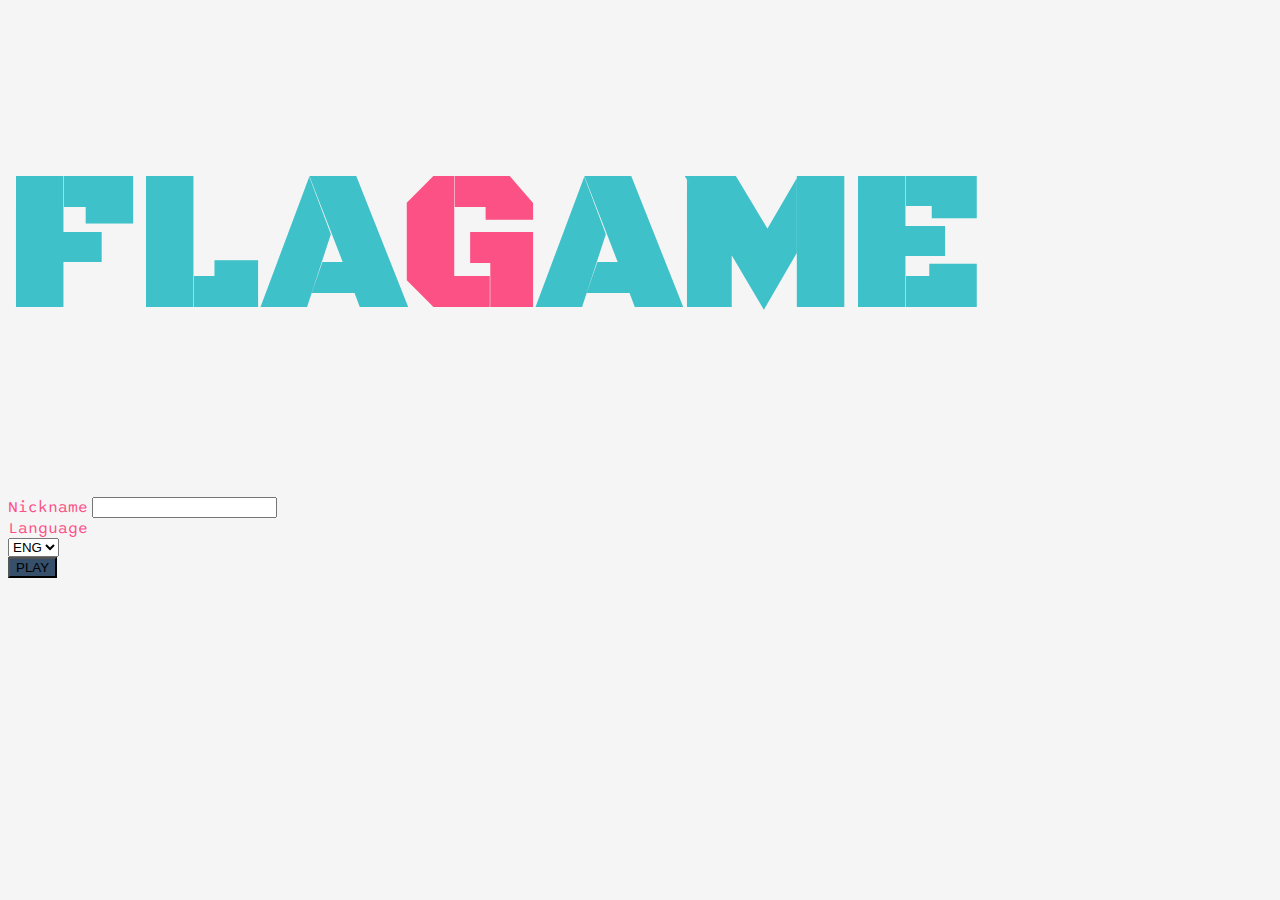
<file: welcome.html>
<!doctype html>
<html lang="en">

<head>
    <meta charset="utf-8">
    <meta name="viewport" content="width=device-width, initial-scale=1">
    <title>FlaGame</title>
    <link rel="icon" type="image/x-icon" href="./assets/img/logo.png">
    <link href="https://cdn.jsdelivr.net/npm/bootstrap@5.2.2/dist/css/bootstrap.min.css" rel="stylesheet"
        integrity="sha384-Zenh87qX5JnK2Jl0vWa8Ck2rdkQ2Bzep5IDxbcnCeuOxjzrPF/et3URy9Bv1WTRi" crossorigin="anonymous">
    <link rel="stylesheet" href="./assets/css/welcome.css">

    <!-- Font  -->
    <link rel="preconnect" href="https://fonts.googleapis.com">
    <link rel="preconnect" href="https://fonts.gstatic.com" crossorigin>
    <link href="https://fonts.googleapis.com/css2?family=Black+Ops+One&family=Sono:wght@300;400;500;600;700;800&display=swap" rel="stylesheet">
    <!-- End Font  -->

</head>
<body>
    <div class="container mt-5">
        <div class="row justify-content-center">
            <div class="col text-center">
                <h1 class="text-center">
                    FLA<span>G</span>AME
                </h1>
            </div>
        </div>
        <div class="row justify-content-center">
            <div class="col-5 mx-auto">
                <div class="mb-3">
                    <label for="exampleFormControlTextarea1" class="form-label">Nickname</label>
                    <input class="form-control name" id="exampleFormControlTextarea1"></input>
                </div>
                <div>
                    <label for="exampleFormControlTextarea1" class="form-label">Language</label>
                </div>

                <select class="form-select" aria-label="Default select example" id="lang">
                    <option selected>ENG</option>
                </select>
                
                <div class="text-center">
                    <a id="btna" href="#" class="justify-self-center" >
                        <button id="button" type="button" class="btn text-white mt-5">PLAY</button> 
                    </a>
                </div>
                
            </div>
        </div>
    </div>
</body>
<script src="https://cdn.jsdelivr.net/npm/bootstrap@5.2.2/dist/js/bootstrap.bundle.min.js"
    integrity="sha384-OERcA2EqjJCMA+/3y+gxIOqMEjwtxJY7qPCqsdltbNJuaOe923+mo//f6V8Qbsw3"
    crossorigin="anonymous"></script>
<script src="./assets/js/welcome.js"></script>

</html>
</file>
<file: assets/css/welcome.css>
h1{
    font-family: 'Black Ops One' !important;
    font-size: 15vw;
    color: #3FC1C9;
}

h1 span{
    color:#FC5185;
}

body{
    background-color: rgb(245, 245, 245);
}

label{
    font-family: 'Sono';
    color: #FC5185;
    font-weight: 400;
}

.btn{
    background-color: #364F6B;
}

.btn:hover{
    background-color: #3FC1C9;
}
</file>
